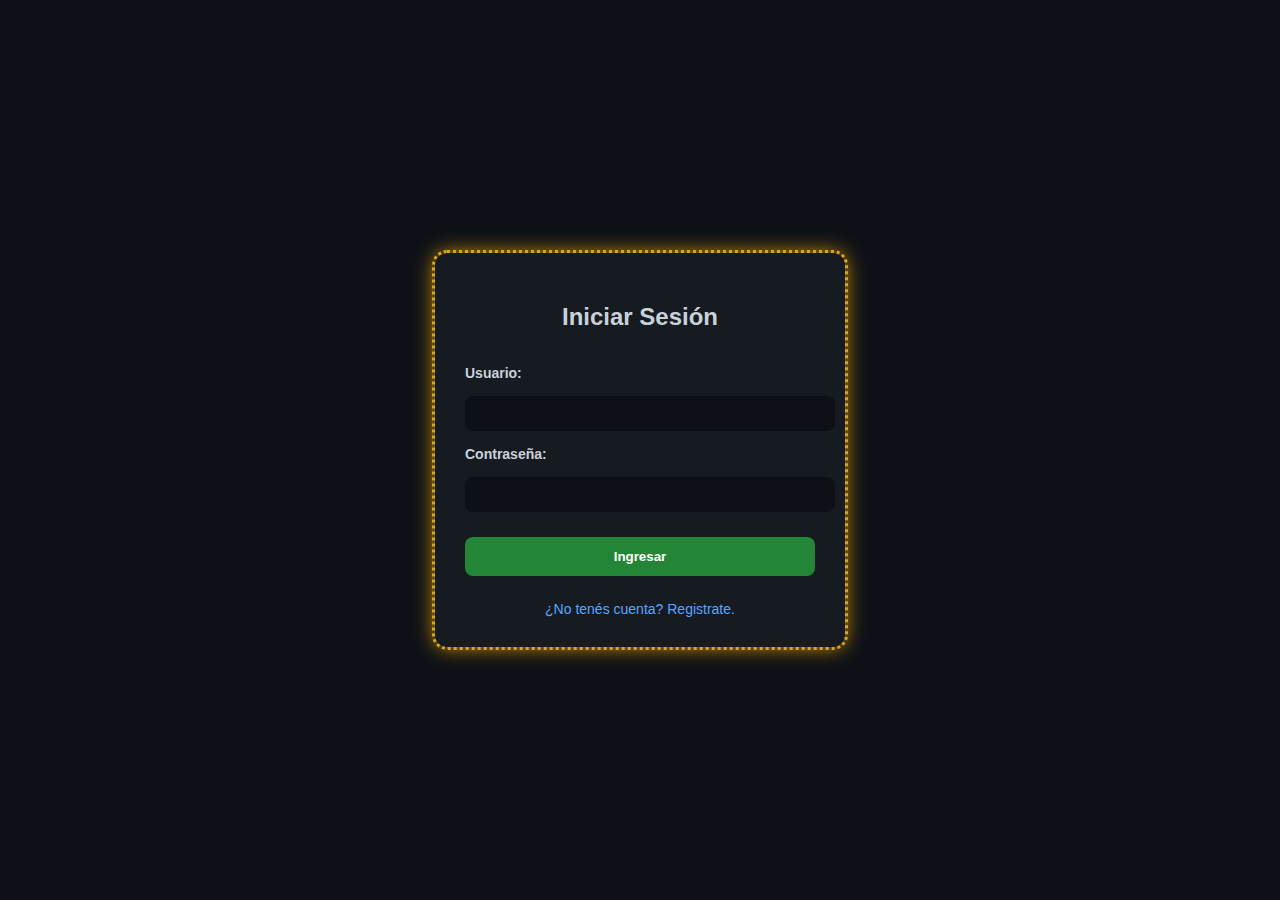
<file: index.html>
<!DOCTYPE html>
<html lang="en">

<head>
    <meta charset="UTF-8">
    <meta name="viewport" content="width=device-width, initial-scale=1.0">
    <link rel="stylesheet" href="Decora.css">
    <title>Genshin Personajes</title>
</head>

<body>

    <header class="Encabezado">
        <h1>Bienvenido al juego y buscador por API</h1>


        <button onclick="logout()" class="BotonRegreso">Cerrar sesión</button>

        <script>
            // Si no existe usuario, vuelve al login
            if (!localStorage.getItem("usuario")) {
                window.location.href = "login.html";
            }

            function logout() {

                localStorage.clear(); // borra todo
                window.location.href = "login.html";
            }
        </script>
    </header>



    <div class="stars"></div>
    <div class="stars2"></div>
    <div class="stars3"></div>

    <div class="Genshin">

        <hr>
        <div class="franja"></div>
        <hr>

        <div class="contenedor">


            <h1>Buscador de Genshin Impact</h1>

            <input type="text" id="busqueda" placeholder="Ej: Kaeya, Diluc, Hu-tao" class="Busqueda">
            <button onclick="buscarPersonaje()" class="botoncito">Buscar</button>

            <div id="resultado"></div>

            <script>
                async function buscarPersonaje() {
                    const nombre = document.getElementById("busqueda").value.toLowerCase().trim();
                    const contenedor = document.getElementById("resultado");
                    contenedor.innerHTML = "Buscando...";

                    if (!nombre) {
                        contenedor.innerHTML = "Por favor, escribí un personaje:";
                        return;
                    }

                    const base = "https://genshin.jmp.blue/characters/";

                    const tipoImagen = "card";

                    try {
                        // Verifica
                        const test = await fetch(base + nombre + "/list");
                        if (!test.ok) {
                            contenedor.innerHTML = "Personaje no encontrado.";
                            return;
                        }

                        // Obtener la imagen
                        const urlImagen = base + nombre + "/" + tipoImagen;

                        contenedor.innerHTML = `
                    <h3>${nombre.toUpperCase()}</h3>
                    <img src="${urlImagen}" alt="${nombre}" style="width:150px; border-radius:10px; box-shadow:0 0 10px #d4af37;">
                `;

                    } catch (e) {
                        contenedor.innerHTML = "Error al cargar datos.";
                        console.error(e);
                    }
                }
            </script>



            <hr>
            <div class="franja"></div>
            <hr>


            <h1>Buscaminas</h1>

            <button id="toggleJuego" class="botoncito">Mostrar juego</button>

            <div id="juegoContainer" class="oculto">




                <div id="buscaminas">

                    <script>
                        function crearBuscaminas(filas = 10, columnas = 10, minas = 15) {
                            const contenedor = document.getElementById("buscaminas");
                            contenedor.innerHTML = "";

                            const tablero = [];
                            const botones = [];

                            // Crear tablero vacío
                            for (let f = 0; f < filas; f++) {
                                tablero[f] = [];
                                botones[f] = [];

                                const fila = document.createElement("div");
                                fila.className = "fila";

                                for (let c = 0; c < columnas; c++) {
                                    tablero[f][c] = { mina: false, revelada: false, numero: 0 };

                                    const celda = document.createElement("div");
                                    celda.className = "celda";
                                    celda.dataset.f = f;
                                    celda.dataset.c = c;

                                    celda.addEventListener("click", () => revelar(f, c));

                                    botones[f][c] = celda;
                                    fila.appendChild(celda);
                                }

                                contenedor.appendChild(fila);
                            }

                            // Colocar minas aleatorias
                            let colocadas = 0;
                            while (colocadas < minas) {
                                const f = Math.floor(Math.random() * filas);
                                const c = Math.floor(Math.random() * columnas);

                                if (!tablero[f][c].mina) {
                                    tablero[f][c].mina = true;
                                    colocadas++;
                                }
                            }

                            // Calcular números
                            const direcciones = [
                                [-1, -1], [-1, 0], [-1, 1],
                                [0, -1], [0, 1],
                                [1, -1], [1, 0], [1, 1]
                            ];

                            for (let f = 0; f < filas; f++) {
                                for (let c = 0; c < columnas; c++) {
                                    if (tablero[f][c].mina) continue;

                                    let cuenta = 0;
                                    direcciones.forEach(([df, dc]) => {
                                        const nf = f + df, nc = c + dc;
                                        if (nf >= 0 && nf < filas && nc >= 0 && nc < columnas) {
                                            if (tablero[nf][nc].mina) cuenta++;
                                        }
                                    });

                                    tablero[f][c].numero = cuenta;
                                }
                            }

                            // Revelar celdas
                            function revelar(f, c) {
                                const celda = tablero[f][c];
                                const boton = botones[f][c];

                                if (celda.revelada) return;
                                celda.revelada = true;

                                boton.classList.add("revelada");

                                if (celda.mina) {
                                    boton.classList.add("bomba");
                                    boton.textContent = "💣";
                                    alert("¡Perdiste!");
                                    mostrarTodas();
                                    return;
                                }

                                if (celda.numero > 0) {
                                    boton.textContent = celda.numero;
                                } else {
                                    boton.textContent = "";

                                    // Revelar vecinos automáticamente
                                    direcciones.forEach(([df, dc]) => {
                                        const nf = f + df, nc = c + dc;
                                        if (nf >= 0 && nf < filas && nc >= 0 && nc < columnas) {
                                            revelar(nf, nc);
                                        }
                                    });
                                }
                            }

                            // Mostrar todo al perder
                            function mostrarTodas() {
                                for (let f = 0; f < filas; f++) {
                                    for (let c = 0; c < columnas; c++) {
                                        const celda = tablero[f][c];
                                        const boton = botones[f][c];

                                        if (celda.mina) {
                                            boton.classList.add("bomba");
                                            boton.textContent = "💣";
                                        } else {
                                            boton.classList.add("revelada");
                                            if (celda.numero > 0) boton.textContent = celda.numero;
                                        }
                                    }
                                }
                            }
                        }

                        // Llamar al juego al cargar
                        window.onload = () => crearBuscaminas();
                    </script>


                </div>
            </div>

            <div class="terrible">



                <script>
                    const btn = document.getElementById("toggleJuego");
                    const juego = document.getElementById("juegoContainer");

                    btn.addEventListener("click", () => {
                        if (juego.classList.contains("oculto")) {
                            juego.classList.remove("oculto");
                            juego.classList.add("visible");
                            btn.textContent = "Ocultar juego";
                        } else {
                            juego.classList.remove("visible");
                            juego.classList.add("oculto");
                            btn.textContent = "Mostrar juego";
                        }
                    });

                </script>


            </div>
        </div>
    </div>

</body>

</html>
</file>
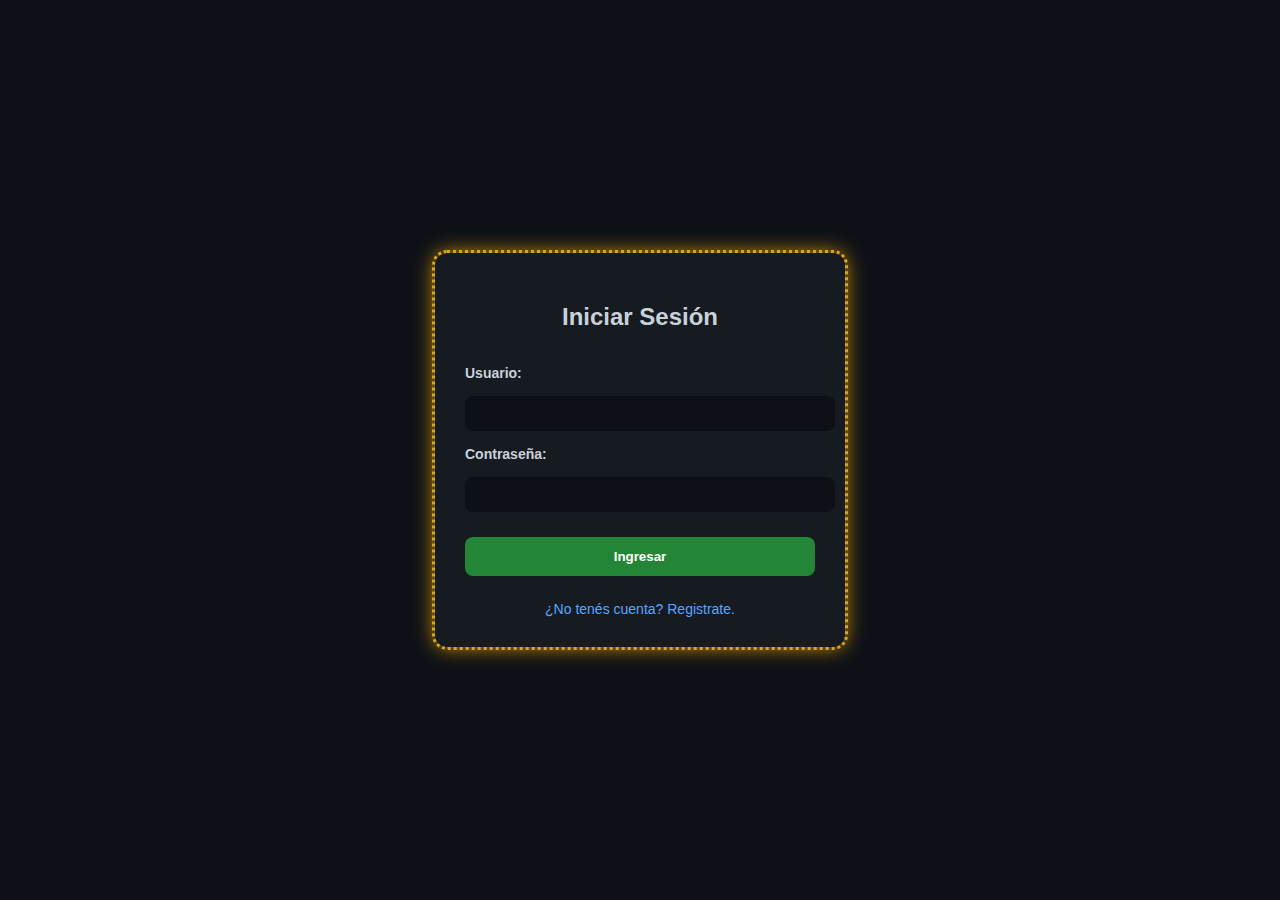
<file: login.html>
<!DOCTYPE html>
<html lang="es">

<head>
    <meta charset="UTF-8">
    <meta name="viewport" content="width=device-width, initial-scale=1.0">
    <link rel="stylesheet" href="DecoraL.css">
    <title>Login</title>
</head>

<body>

    <form class="card">
        <h2>Iniciar Sesión</h2>

        <label>Usuario:</label>
        <input type="text" id="Nombre" required>

        <label>Contraseña:</label>
        <input type="password" id="Contraseña" required>

        <button type="submit">Ingresar</button>

        <a href="registro.html">¿No tenés cuenta? Registrate.</a>
    </form>

    <script>
        document.querySelector("form").addEventListener("submit", (e) => {
            e.preventDefault();

            const userInput = document.getElementById("Nombre").value;
            const passInput = document.getElementById("Contraseña").value;

            const userSaved = localStorage.getItem("usuario");
            const passSaved = localStorage.getItem("password");

            if (userInput === userSaved && passInput === passSaved) {
                window.location.href = "index.html";
            } else {
                alert("Usuario o contraseña incorrectos");
            }
        });
    </script>

</body>


</html>
</file>
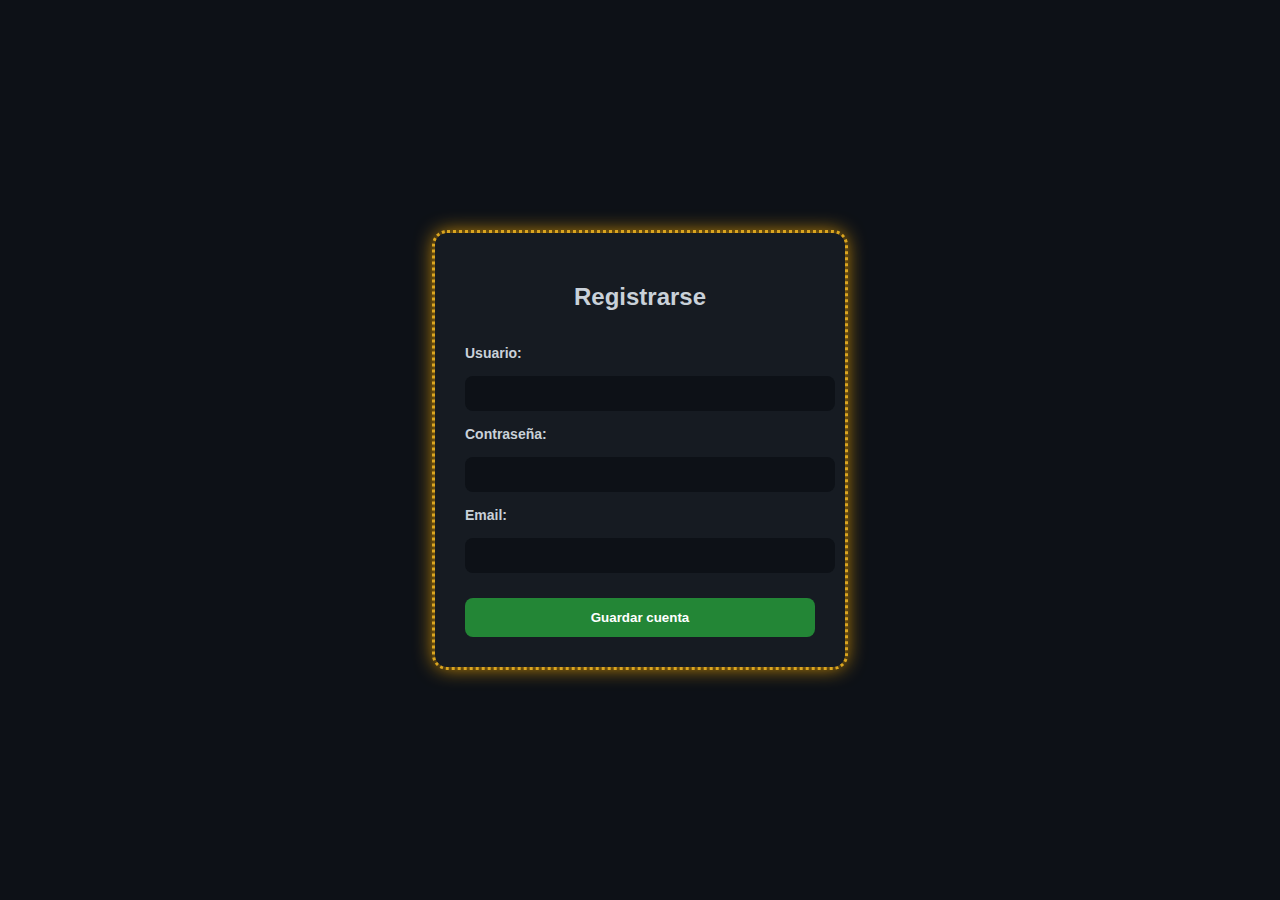
<file: registro.html>
<!DOCTYPE html>
<html lang="es">

<head>
    <meta charset="UTF-8">
    <meta name="viewport" content="width=device-width, initial-scale=1.0">
    <link rel="stylesheet" href="DecoraL.css">
    <title>Registro</title>

</head>

<body>

    <form class="card">
        <h2 style="text-align:center;">Registrarse</h2>

        <label>Usuario:</label>
        <input type="text" id="Nombre" required>

        <label>Contraseña:</label>
        <input type="password" id="Contraseña" required>

        <label>Email:</label>
        <input type="email" id="Email" required>

        <button type="submit">Guardar cuenta</button>
    </form>

    <script>
        document.querySelector("form").addEventListener("submit", (e) => {
            e.preventDefault();

            const user = document.getElementById("Nombre").value;
            const pass = document.getElementById("Contraseña").value;
            const email = document.getElementById("Email").value;

            // Guardar datos
            localStorage.setItem("usuario", user);
            localStorage.setItem("password", pass);
            localStorage.setItem("email", email);

            // Redirigir al login
            window.location.href = "login.html";
        });
    </script>

</body>

</html>
</file>
<file: Decora.css>
/* Esta vez voy a hacer un css piola, vas a ver. */
/* ################ */
/* Codigo de Indice */
/* ################ */
/* Escribi lo de arriba apenas empece, ya termine y me arrepiento*/



html,
body {
    height: 100%;
    margin: 0;
}

body {
    background-color: black;
    background-size: cover;
    background: linear-gradient(to bottom, black 0%, black 70%, rgba(248, 226, 104, 0.712) 100%);
    background-repeat: no-repeat;
    background-attachment: fixed;
    font-family: Arial, Helvetica, sans-serif;

}

/*-------------------------*/
.Encabezado {
    display: flex;
    justify-content: space-between;
    align-items: center;
    /*Padding: arriba/abajo 10px, izquierda/derecha 20px */
    padding: 10px 20px;
    height: 80px;
    margin: 0;


    background-color: transparent;
    border-bottom: 3px solid gold;
    color: white;
}

.Encabezado h1 {
    color: gold;
    margin: 0;
    font-family: 'Times New Roman', Times, serif;
}

.BotonRegreso {
    background-color: gold;
    color: black;
    border: 2px solid #FFD700;
    padding: 10px 15px;
    border-radius: 5px;
    cursor: pointer;
    font-weight: bold;
}





/*-------------------------*/

.contenedor {
    display: flex;
    flex-direction: column;
    justify-content: center;
    align-items: center;
    padding-bottom: 20px;
    border-color: #ece09b;
}

#espacio {
    position: fixed;
    top: 0;
    left: 0;
    width: 100%;
    height: 100%;
    overflow: hidden;
    z-index: -10;
}

/* Capa base para las 3 capas */
.layer {
    position: absolute;
    top: 0;
    left: 0;
    width: 1px;
    height: 1px;
    background: white;
}

/* Capa 1 – Muchas estrellas pequeñas */
.stars {
    box-shadow:
        1000px 200px white,
        800px 400px white,
        900px 900px white,
        1200px 600px white,
        400px 700px white,
        300px 200px white,
        1550px 300px rgb(252, 232, 122),
        1300px 800px white,
        1100px 950px rgb(255, 252, 99),
        1042px 200px white,
        800px 450px white,
        900px 960px rgb(229, 255, 0),
        10px 600px white,
        400px 768px white,
        300px 200px white,
        1500px 302px rgb(252, 232, 122),
        500px 1208px white;
    animation: move1 10s linear infinite;
    opacity: 0.8;
}

/* Capa 2 – Estrellas medianas */
.stars2 {
    width: 2px;
    height: 2px;
    box-shadow:
        746px 310px white,
        1045px 808px white,
        1210px 1100px white,
        500px 933px white,
        1200px 1100px white,
        50px 900px white,
        170px 950px white,
        1400px 609px white;
    animation: move2 120s linear infinite;
    opacity: 0.6;
}


.stars3 {
    width: 3px;
    height: 3px;
    box-shadow:
        904px 620px rgb(255, 217, 0),
        1200px 400px rgb(235, 255, 122),
        1300px 800px white,
        1100px 950px white,
        1545px 300px rgb(252, 232, 122),
        1300px 800px white,
        1100px 950px rgb(255, 252, 99),
        1023px 246px white,
        834px 405px white,
        990px 920px rgb(229, 255, 0),
        70px 950px rgb(255, 252, 99),
        64px 200px white,
        800px 400px white,
        900px 902px rgb(229, 255, 0),
        10px 600px white,
        400px 768px white,
        380px 200px white,
        1500px 302px rgb(252, 232, 122),
        500px 700px white;
    animation: move3 160s linear infinite;
    opacity: 0.4;
}

@keyframes move1 {
    from {
        transform: translateY(0);
    }

    to {
        transform: translateY(-2000px);
    }
}

@keyframes move2 {
    from {
        transform: translateY(0);
    }

    to {
        transform: translateY(-3000px);
    }
}

@keyframes move3 {
    from {
        transform: translateY(0);
    }

    to {
        transform: translateY(-2000px);
    }
}



h1 {
    color: gold;
    font-style: italic;
    text-shadow: 2px 2px rgb(182, 136, 19);
}

.Busqueda {
    padding: 2px;
    margin: 5px;
    border-radius: 20px;
    border-color: goldenrod;
    color: goldenrod;
    background-color: black;
}

.botoncito {
    margin: 5px;
    border-radius: 20px;
    border-color: gold;
    color: gold;
    background-color: black;
    cursor: pointer;
    transition: 0.3s;
}


button:hover {
    background: #575500;
    color: white;
}





/* Contenedor general */
#resultado {
    margin-top: 20px;
    padding: 20px;
    width: 300px;
    min-height: 100px;
    background: #fff9e6;
    border: 2px solid #d4af37;
    border-radius: 12px;
    box-shadow: 0 0 15px rgba(236, 193, 50, 0.623);
    font-family: "Poppins", sans-serif;
    text-align: center;
    transition: 0.3s;
}

/* Texto dorado para mensajes, para más elegancia. */
#resultado p,
#resultado h3,
#resultado h4 {
    color: #b8860b;
    font-weight: bold;
}

/* Imagen del personaje */
#resultado img {
    width: 200px;
    border-radius: 10px;
    margin-top: 10px;
    box-shadow: 0 0 10px rgba(255, 215, 0, 0.4);
    animation: fadeIn 0.4s ease-in;
}

.card {
    border: 3px solid #d4af37;
    max-width: 150px;
    width: 50%;
    box-sizing: border-box;

}


/* Animación(ni se nota) */
@keyframes fadeIn {
    from {
        opacity: 0;
        transform: scale(0.95);
    }

    to {
        opacity: 1;
        transform: scale(1);
    }
}

#buscaminas {
    display: inline-block;
    margin-top: 20px;

}

.fila {
    display: flex;
}

.celda {
    width: 30px;
    height: 30px;
    border: 1px solid #8d7800;
    display: flex;
    justify-content: center;
    align-items: center;
    cursor: pointer;
    font-family: Arial;
    background: #fff282;
    user-select: none;
}

.revelada {
    background: #c7c7c7;
    cursor: default;
}

.bomba {
    background: red;
    color: white;
}

.oculto {
    display: none;

}

hr {
    width: 100%;
    color: white;
    text-shadow: #b8860b;
}

.franja {
    height: 20px;
    background: #d4af37;

    width: 100%;
    border-radius: 5px;
}

.terrible {
    background-color: #eeff009c;
}

.Genshin {
    border-radius: 20px;
    justify-content: center;
    margin: 0 auto;
    width: 50%;
}
</file>
<file: DecoraL.css>
body {
    margin: 0;
    height: 100vh;
    display: flex;
    align-items: center;
    justify-content: center;
    background: #0d1117;
    font-family: Arial, sans-serif;
    color: #c9d1d9;
}

h2 {
    text-align: center;
}

.card {
    background: #161b22;
    padding: 30px;
    border: 3px gold;
    outline-style: dotted;
    outline-color: goldenrod;
    border-radius: 12px;
    width: 350px;
    box-shadow: 0 0 20px rgba(248, 170, 0, 0.904);
    display: flex;
    flex-direction: column;
    gap: 15px;
}

label {
    font-size: 14px;
    font-weight: bold;
}

input {
    width: 100%;
    padding: 10px;
    border-radius: 8px;
    border: none;
    outline: none;
    background: #0d1117;
    color: #fff;
}

button {
    margin-top: 10px;
    padding: 12px;
    border: none;
    border-radius: 8px;
    background: #238636;
    color: white;
    font-weight: bold;
    cursor: pointer;
    transition: 0.3s;
}

button:hover {
    background: #2ea043;
}

a {
    margin-top: 10px;
    text-align: center;
    color: #58a6ff;
    text-decoration: none;
    font-size: 14px;
}

a:hover {
    text-decoration: underline;
}
</file>
